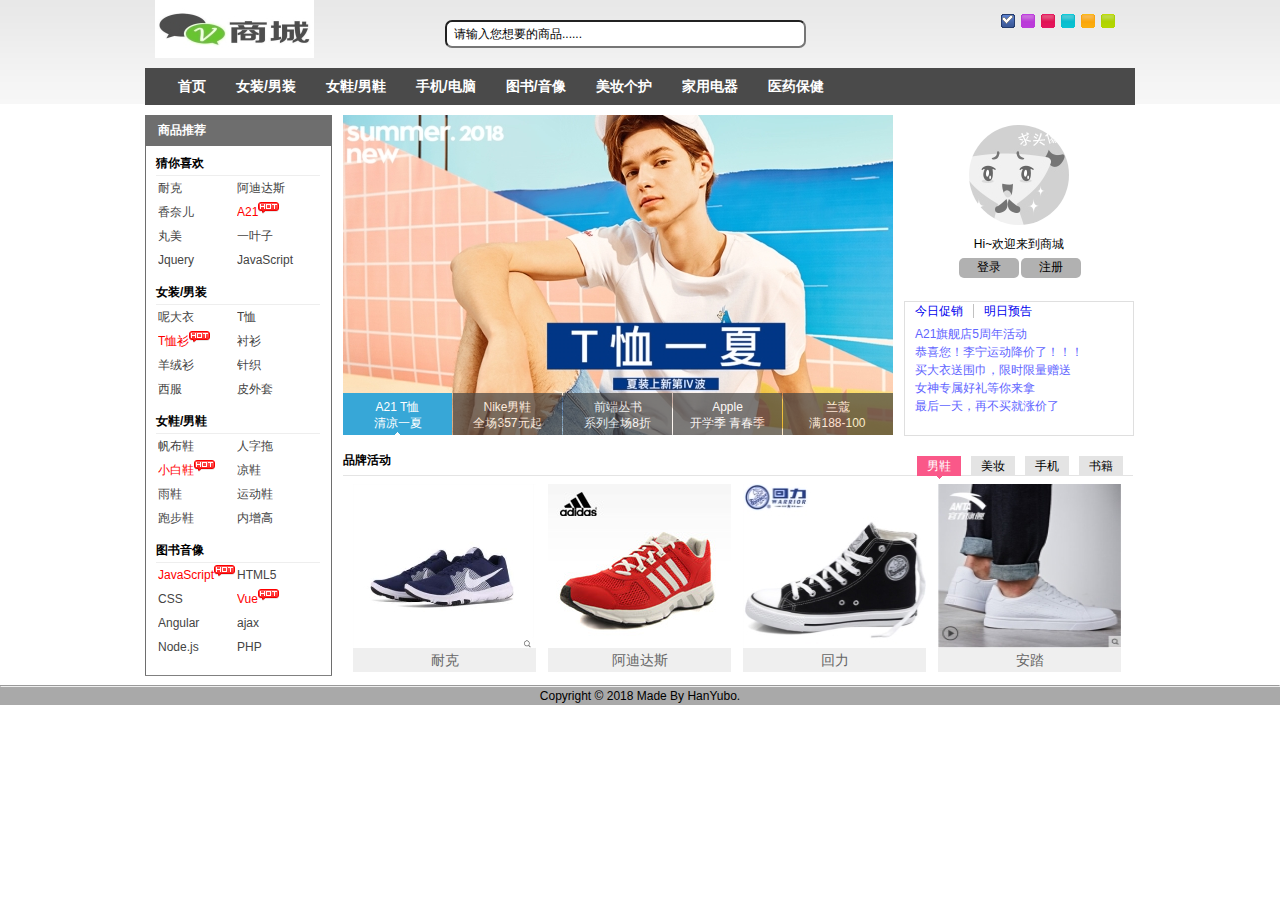
<file: Mall/index.html>
<!DOCTYPE html>
<html lang="en">
<head>
    <meta charset="UTF-8">
    <title>jeanShop购物网站</title>
    <link rel="stylesheet" href="styles/reset.css">
    <link rel="stylesheet" href="styles/main.css">
    <link rel="stylesheet" href="styles/skin/skin_0.css" type="text/css" id="skinFile" />
    <script src="scripts/jquery-1.11.1.js"></script>
    <script src="scripts/jquery.cookie.js" type="text/javascript"></script>
    <script>

    </script>

</head>
<body>
    <header>
        <div class="hSet">
            <!--定义头部，包含商城Logo,搜索框，页面肤色，导航栏-->
            <a href="index.html" class="logo"><img src="images/logo2.jpg" alt="Shop"></a>
            <div class="search"><input type="text" id="inputSearch" value="请输入您想要的商品......"></div>
            <ul id="skin" >
                <li id="skin_0" title="蓝色" class="selected">蓝色</li>
                <li id="skin_1" title="紫色">紫色</li>
                <li id="skin_2" title="红色">红色</li>
                <li id="skin_3" title="天蓝色">天蓝色</li>
                <li id="skin_4" title="橙色">橙色</li>
                <li id="skin_5" title="淡绿色">淡绿色</li>
            </ul>
            <nav>
                <ul class="nav">
                    <li><a href="#">首页</a></li>
                    <li><a href="#">女装/男装</a>
                        <div class="jnNav">
                            <div class="subitem">
                                <dl>
                                    <dt><a href="#">女装潮款：</a></dt>
                                    <dd>
                                        <em ><a href="#nogo">A21</a></em>
                                        <em ><a href="#nogo">衣品天成</a></em>
                                        <em ><a href="#nogo">唐狮</a></em>
                                        <em ><a href="#nogo">森马</a></em>
                                        <em ><a href="#nogo">真维斯</a></em>
                                        <em ><a href="#nogo">彪马</a></em>
                                        <em ><a href="#nogo">海澜之家</a></em>
                                        <em class="noborder"><a href="#nogo">利郎</a></em>
                                        <em ><a href="#nogo">美特斯邦威</a></em>
                                        <em ><a href="#nogo">波司登</a></em>
                                        <em ><a href="#nogo">雪中飞</a></em>
                                        <em ><a href="#nogo">贵人鸟</a></em>
                                        <em ><a href="#nogo">凡人优品</a></em>

                                    </dd>
                                </dl>
                                <dl>
                                    <dt><a href="#">女装运动：</a></dt>
                                    <dd>
                                        <em ><a href="#nogo">耐克</a></em>
                                        <em ><a href="#nogo">阿迪达斯</a></em>
                                        <em ><a href="#nogo">李宁</a></em>
                                        <em ><a href="#nogo">安踏</a></em>
                                        <em ><a href="#nogo">红双喜</a></em>
                                        <em ><a href="#nogo">匹克</a></em>
                                        <em ><a href="#nogo">奥康</a></em>
                                        <em ><a href="#nogo">骆驼</a></em>
                                        <em ><a href="#nogo">特步</a></em>
                                        <em ><a href="#nogo">乔丹</a></em>
                                    </dd>
                                </dl>
                            </div>
                            <div class="subitem">
                                <dl>
                                    <dt><a href="#">男装潮款：</a></dt>
                                    <dd>
                                        <em ><a href="#nogo">A21</a></em>
                                        <em ><a href="#nogo">衣品天成</a></em>
                                        <em ><a href="#nogo">唐狮</a></em>
                                        <em ><a href="#nogo">森马</a></em>
                                        <em ><a href="#nogo">真维斯</a></em>
                                        <em ><a href="#nogo">彪马</a></em>
                                        <em ><a href="#nogo">海澜之家</a></em>
                                        <em class="noborder"><a href="#nogo">利郎</a></em>
                                        <em ><a href="#nogo">美特斯邦威</a></em>
                                        <em ><a href="#nogo">波司登</a></em>
                                        <em ><a href="#nogo">雪中飞</a></em>
                                        <em ><a href="#nogo">贵人鸟</a></em>
                                        <em ><a href="#nogo">凡人优品</a></em>

                                    </dd>
                                </dl>
                                <dl>
                                    <dt><a href="#">男装运动：</a></dt>
                                    <dd>
                                        <em ><a href="#nogo">耐克</a></em>
                                        <em ><a href="#nogo">阿迪达斯</a></em>
                                        <em ><a href="#nogo">李宁</a></em>
                                        <em ><a href="#nogo">安踏</a></em>
                                        <em ><a href="#nogo">红双喜</a></em>
                                        <em ><a href="#nogo">匹克</a></em>
                                        <em ><a href="#nogo">奥康</a></em>
                                        <em ><a href="#nogo">骆驼</a></em>
                                        <em ><a href="#nogo">特步</a></em>
                                        <em ><a href="#nogo">乔丹</a></em>
                                    </dd>
                                </dl>
                            </div>
                        </div>
                    </li>
                    <li><a href="#">女鞋/男鞋</a>
                        <div class="jnNav">
                            <div class="subitem">
                                <dl>
                                    <dt><a href="#">品牌：</a></dt>
                                    <dd>
                                        <em ><a href="#nogo">耐克</a></em>
                                        <em ><a href="#nogo">阿迪达斯</a></em>
                                        <em ><a href="#nogo">匡威</a></em>
                                        <em ><a href="#nogo">特步</a></em>
                                        <em ><a href="#nogo">匹克</a></em>
                                        <em ><a href="#nogo">安踏</a></em>
                                        <em ><a href="#nogo">李宁</a></em>
                                        <em class="noborder"><a href="#nogo">红蜻蜓</a></em>
                                        <em ><a href="#nogo">回力</a></em>
                                        <em ><a href="#nogo">千百度</a></em>
                                        <em ><a href="#nogo">百思图</a></em>
                                        <em ><a href="#nogo">达芙妮</a></em>
                                        <em ><a href="#nogo">妙丽</a></em>
                                        <em ><a href="#nogo">利郎</a></em>
                                        <em ><a href="#nogo">凡人优品</a></em>
                                        <em ><a href="#nogo">足力健</a></em>
                                        <em ><a href="#nogo">乔丹</a></em>
                                        <em ><a href="#nogo">鸿星尔克</a></em>

                                    </dd>
                                </dl>
                            </div>
                        </div>
                    </li>
                    <li><a href="#">手机/电脑</a>
                        <div class="jnNav">
                            <div class="subitem">
                                <dl>
                                    <dt><a href="#">手机：</a></dt>
                                    <dd>
                                        <em ><a href="#nogo">苹果</a></em>
                                        <em ><a href="#nogo">三星</a></em>
                                        <em ><a href="#nogo">华为</a></em>
                                        <em ><a href="#nogo">小米</a></em>
                                        <em ><a href="#nogo">魅族</a></em>
                                        <em ><a href="#nogo">锤子</a></em>
                                        <em ><a href="#nogo">一加</a></em>
                                        <em class="noborder"><a href="#nogo">中兴</a></em>
                                        <em ><a href="#nogo">联想</a></em>
                                        <em ><a href="#nogo">金立</a></em>
                                        <em ><a href="#nogo">OPPO</a></em>
                                        <em ><a href="#nogo">vivo</a></em>
                                        <em ><a href="#nogo">努比亚</a></em>

                                    </dd>
                                </dl>
                                <dl>
                                    <dt><a href="#">电脑：</a></dt>
                                    <dd>
                                        <em ><a href="#nogo">苹果</a></em>
                                        <em ><a href="#nogo">三星</a></em>
                                        <em ><a href="#nogo">联想</a></em>
                                        <em ><a href="#nogo">小米</a></em>
                                        <em ><a href="#nogo">惠普</a></em>
                                        <em ><a href="#nogo">戴尔</a></em>
                                        <em ><a href="#nogo">雷神</a></em>
                                        <em class="noborder"><a href="#nogo">神州</a></em>
                                        <em ><a href="#nogo">acer</a></em>

                                    </dd>
                                </dl>
                            </div>
                        </div>
                    </li>
                    <li><a href="#">图书/音像</a>
                        <div class="jnNav">
                            <div class="subitem">
                                <dl>
                                    <dt><a href="#">图书：</a></dt>
                                    <dd>
                                        <em ><a href="#nogo">计算机</a></em>
                                        <em ><a href="#nogo">数学</a></em>
                                        <em ><a href="#nogo">金融</a></em>
                                        <em ><a href="#nogo">建筑</a></em>
                                        <em ><a href="#nogo">美术</a></em>
                                        <em ><a href="#nogo">音乐</a></em>
                                        <em ><a href="#nogo">医药</a></em>
                                        <em class="noborder"><a href="#nogo">化工</a></em>
                                        <em ><a href="#nogo">生物</a></em>
                                        <em ><a href="#nogo">高中</a></em>
                                        <em ><a href="#nogo">初中</a></em>
                                        <em ><a href="#nogo">小学</a></em>
                                        <em ><a href="#nogo">言情玄幻</a></em>
                                        <em ><a href="#nogo">中外名著</a></em>
                                        <em ><a href="#nogo">工具书</a></em>

                                    </dd>
                                </dl>
                                <dl>
                                    <dt><a href="#">音像：</a></dt>
                                    <dd>
                                        <em ><a href="#nogo">胎教音乐</a></em>
                                        <em ><a href="#nogo">经典影片</a></em>
                                        <em ><a href="#nogo">古典音乐</a></em>
                                        <em ><a href="#nogo">网络游戏</a></em>
                                        <em ><a href="#nogo">在线教育</a></em>
                                    </dd>
                                </dl>
                            </div>
                        </div>
                    </li>
                    <li><a href="#">美妆个护</a>
                        <div class="jnNav">
                            <div class="subitem">
                                <dl>
                                    <dt><a href="#">品牌推荐：</a></dt>
                                    <dd>
                                        <em ><a href="#nogo">自然堂</a></em>
                                        <em ><a href="#nogo">丸美</a></em>
                                        <em ><a href="#nogo">香奈儿</a></em>
                                        <em ><a href="#nogo">一叶子</a></em>
                                        <em ><a href="#nogo">雪花</a></em>
                                        <em ><a href="#nogo">Olay</a></em>
                                        <em ><a href="#nogo">雅诗兰黛</a></em>
                                        <em class="noborder"><a href="#nogo">兰蔻</a></em>
                                        <em ><a href="#nogo">温碧泉</a></em>
                                        <em ><a href="#nogo">欧莱雅</a></em>
                                        <em ><a href="#nogo">高夫</a></em>
                                        <em ><a href="#nogo">杰威尔</a></em>
                                        <em ><a href="#nogo">阿迪达斯</a></em>
                                    </dd>
                                </dl>
                                <dl>
                                    <dt><a href="#">面部护肤：</a></dt>
                                    <dd>
                                        <em ><a href="#nogo">补水保湿</a></em>
                                        <em ><a href="#nogo">卸妆洁面</a></em>
                                        <em ><a href="#nogo">眼霜</a></em>
                                        <em ><a href="#nogo">爽肤水</a></em>
                                        <em ><a href="#nogo">面膜</a></em>
                                        <em ><a href="#nogo">精华</a></em>
                                        <em ><a href="#nogo">防晒</a></em>
                                        <em ><a href="#nogo">套装</a></em>
                                    </dd>
                                    <dt><a href="#">身体护理：</a></dt>
                                    <dd>
                                        <em ><a href="#nogo">补水保湿</a></em>
                                        <em ><a href="#nogo">沐浴</a></em>
                                        <em ><a href="#nogo">润肤</a></em>
                                        <em ><a href="#nogo">爽肤水</a></em>
                                        <em ><a href="#nogo">精油</a></em>
                                        <em ><a href="#nogo">颈部</a></em>
                                        <em ><a href="#nogo">手足</a></em>
                                        <em ><a href="#nogo">套装</a></em>
                                    </dd>
                                </dl>
                            </div>
                        </div>
                    </li>
                    <li><a href="#">家用电器</a>
                        <div class="jnNav">
                            <div class="subitem">
                                <dl>
                                    <dt><a href="#">品牌推荐：</a></dt>
                                    <dd>
                                        <em ><a href="#nogo">海尔</a></em>
                                        <em ><a href="#nogo">格力</a></em>
                                        <em ><a href="#nogo">TCL</a></em>
                                        <em ><a href="#nogo">松下</a></em>
                                        <em ><a href="#nogo">小米</a></em>
                                        <em ><a href="#nogo">海康</a></em>
                                        <em ><a href="#nogo">奥克斯</a></em>
                                        <em ><a href="#nogo">志高</a></em>
                                    </dd>
                                </dl>
                                <dl>
                                    <dt><a href="#">大家电：</a></dt>
                                    <dd>
                                        <em ><a href="#nogo">电视</a></em>
                                        <em ><a href="#nogo">冰箱</a></em>
                                        <em ><a href="#nogo">洗衣机</a></em>
                                        <em ><a href="#nogo">空调</a></em>
                                        <em ><a href="#nogo">油烟机</a></em>

                                    </dd>
                                    <dt><a href="#">小家电：</a></dt>
                                    <dd>
                                        <em ><a href="#nogo">微波炉</a></em>
                                        <em ><a href="#nogo">电磁炉</a></em>
                                        <em ><a href="#nogo">吹风机</a></em>
                                        <em ><a href="#nogo">热水器</a></em>
                                        <em ><a href="#nogo">压力锅</a></em>
                                        <em ><a href="#nogo">烤箱</a></em>
                                        <em ><a href="#nogo">电饼铛</a></em>
                                        <em ><a href="#nogo">吸尘器</a></em>
                                    </dd>
                                </dl>
                            </div>
                        </div>
                    </li>
                    <li><a href="#">医药保健</a>
                        <div class="jnNav">
                            <div class="subitem">
                                <dl>
                                    <dt><a href="#">疾病种类：</a></dt>
                                    <dd>
                                        <em ><a href="#nogo">感冒</a></em>
                                        <em ><a href="#nogo">发烧</a></em>
                                        <em ><a href="#nogo">流鼻涕</a></em>
                                        <em ><a href="#nogo">头痛</a></em>
                                        <em ><a href="#nogo">伤风</a></em>
                                        <em ><a href="#nogo">高血压</a></em>
                                        <em ><a href="#nogo">糖尿病</a></em>
                                        <em ><a href="#nogo">儿科疾病</a></em>
                                        <em ><a href="#nogo">妇科</a></em>
                                        <em ><a href="#nogo">泌尿科</a></em>
                                    </dd>
                                </dl>
                                <dl>
                                    <dt><a href="#">医药分类：</a></dt>
                                    <dd>
                                        <em ><a href="#nogo">补钙补锌</a></em>
                                        <em ><a href="#nogo">维生素</a></em>
                                        <em ><a href="#nogo">胶原带白</a></em>
                                        <em ><a href="#nogo">益生菌</a></em>
                                        <em ><a href="#nogo">阿胶</a></em>
                                        <em ><a href="#nogo">计生情趣</a></em>
                                        <em ><a href="#nogo">中草药</a></em>

                                    </dd>
                                    <dt><a href="#">旗舰店：</a></dt>
                                    <dd>
                                        <em ><a href="#nogo">康爱多大药房</a></em>
                                        <em ><a href="#nogo">恒生大药房</a></em>
                                        <em ><a href="#nogo">扁鹊大药房</a></em>
                                        <em ><a href="#nogo">众生大药房</a></em>
                                        <em ><a href="#nogo">亲民大药房</a></em>
                                        <em ><a href="#nogo">康生大药房</a></em>
                                        <em ><a href="#nogo">健康大药房</a></em>
                                        <em ><a href="#nogo">四季春大药房</a></em>
                                    </dd>
                                </dl>
                            </div>
                        </div>
                    </li>
                </ul>
            </nav>
            <!-- 导航 end -->
        </div>
    </header>
    <div id="content">
        <div class="janeShop">
            <!--侧边栏 start-->
            <aside id="category">
                <h2 title="商品分类">商品推荐</h2>
                <div class="Info">
                    <h3>猜你喜欢</h3>
                    <ul>
                        <li><a href="#nogo" >耐克</a></li>
                        <li><a href="#nogo" >阿迪达斯</a></li>
                        <li><a href="#nogo" >香奈儿</a></li>
                        <li><a href="#nogo" class="promotion">A21</a></li>
                        <li><a href="#nogo" >丸美</a></li>
                        <li><a href="#nogo" >一叶子</a></li>
                        <li><a href="#nogo" >Jquery</a></li>
                        <li><a href="#nogo" >JavaScript</a></li>
                    </ul>
                    <br class="clear" />
                    <h3>女装/男装</h3>
                    <ul>
                        <li><a href="#nogo" >呢大衣</a></li>
                        <li><a href="#nogo" >T恤</a></li>
                        <li><a href="#nogo" class="promotion">T恤衫</a></li>
                        <li><a href="#nogo" >衬衫</a></li>
                        <li><a href="#nogo" >羊绒衫</a></li>
                        <li><a href="#nogo" >针织</a></li>
                        <li><a href="#nogo" >西服</a></li>
                        <li><a href="#nogo" >皮外套</a></li>
                    </ul>
                    <br class="clear" />
                    <h3>女鞋/男鞋</h3>
                    <ul>
                        <li><a href="#nogo" >帆布鞋</a></li>
                        <li><a href="#nogo" >人字拖</a></li>
                        <li><a href="#nogo" class="promotion">小白鞋</a></li>
                        <li><a href="#nogo" >凉鞋</a></li>
                        <li><a href="#nogo" >雨鞋</a></li>
                        <li><a href="#nogo" >运动鞋</a></li>
                        <li><a href="#nogo" >跑步鞋</a></li>
                        <li><a href="#nogo" >内增高</a></li>
                    </ul>
                    <br class="clear" />
                    <h3>图书音像</h3>
                    <ul>
                        <li><a href="#nogo" class="promotion" >JavaScript</a></li>
                        <li><a href="#nogo" >HTML5</a></li>
                        <li><a href="#nogo" >CSS</a></li>
                        <li><a href="#nogo"  class="promotion">Vue</a></li>
                        <li><a href="#nogo" >Angular</a></li>
                        <li><a href="#nogo" >ajax</a></li>
                        <li><a href="#nogo" >Node.js</a></li>
                        <li><a href="#nogo" >PHP</a></li>
                    </ul>
                    <br class="clear" />
                </div>
            </aside>
            <!--侧边栏 end-->
            <!-- 大屏广告 start -->
            <div id="imageSlide">
                <a href="#nogo" id="Img">
                    <img src="images/ads/1.jpg" alt="A21 T恤夏装"/>
                    <img src="images/ads/2.jpg" alt="Nike新款男鞋"/>
                    <img src="images/ads/3.jpg" alt="前端开发系列丛书"/>
                    <img src="images/ads/4.jpg" alt="Appl开学季 青春季"/>
                    <img src="images/ads/5.jpg" alt="兰蔻满188-100"/>
                </a>
                <div>
                    <a href="###1"><em>A21 T恤</em><em>清凉一夏</em></a>
                    <a href="###2"><em>Nike男鞋</em><em>全场357元起</em></a>
                    <a href="###3"><em>前端丛书</em><em>系列全场8折</em></a>
                    <a href="###4"><em>Apple</em><em>开学季 青春季</em></a>
                    <a href="###5" class="last"><em>兰蔻</em><em>满188-100</em></a>
                </div>
            </div>
            <!-- 大屏广告 end -->

            <!-- 最新动态 start -->
            <div id="right" >
                <div id="login">
                     <img src="images/no_login.jpg" alt="">
                    <p>Hi~欢迎来到商城</p>
                    <ul>
                        <li><a href="login.html" class="JS_css3">登录</a></li>
                        <li><a href="#nogo" class="JS_css3">注册</a></li>
                    </ul>
                </div>
                <div id="NoticeInfo">
                    <div id="notice">
                        <div class="content"><a href="#" class="a_1">今日促销</a><a href="#" class="a_2">明日预告</a></div>
                        <div class="container">
                            <div class="switch_1">
                                <ul>
                                    <li><a href="###1" class="tooltip" title="A21旗舰店5周年活动">A21旗舰店5周年活动</a></li>
                                    <li><a href="###2" class="tooltip" title="恭喜您！李宁运动鞋降价了！！！">恭喜您！李宁运动降价了！！！</a></li>
                                    <li><a href="###3" class="tooltip" title="买大衣送围巾，限量赠送，送完为止">买大衣送围巾，限时限量赠送</a></li>
                                    <li><a href="###4" class="tooltip" title="女神专属好礼等你来拿">女神专属好礼等你来拿</a></li>
                                    <li><a href="###5" class="tooltip" title="最后一天，再不买就涨价了">最后一天，再不买就涨价了</a></li>
                                </ul>
                            </div>
                            <div class="switch_2">
                                <ul>
                                    <li><a href="###1" class="tooltip" title="米粉节">买手机送米粉卡，还有百元优惠券</a></li>
                                    <li><a href="###2" class="tooltip" title="恭喜您！安踏运动鞋降价了！！！">恭喜您！安踏运动鞋降价了！！！</a></li>
                                    <li><a href="###3" class="tooltip" title="兰蔻满188-100">兰蔻满188-100，仅此一天</a></li>
                                    <li><a href="###4" class="tooltip" title="女神专属好礼等你来拿">女神专属好礼等你来拿</a></li>
                                    <li><a href="###5" class="tooltip" title="最后一天，再不买就涨价了">最后一天，再不买就涨价了</a></li>
                                </ul>
                            </div>
                        </div>
                    </div>

                    <br class="clear" />
                </div>
            </div>
            <!-- 最新动态 end -->

            <!--品牌活动-->
            <div id="jnBrand">
                <div id="jnBrandTab">
                    <h2 title="品牌活动">品牌活动</h2>
                    <ul>
                        <li><a title="运动" href="#nogo">男鞋</a></li>
                        <li><a title="女鞋" href="#nogo">美妆</a></li>
                        <li><a title="男鞋" href="#nogo">手机</a></li>
                        <li><a title="Applife" href="#nogo">书籍</a></li>
                    </ul>
                </div>
                <div id="jnBrandContent">
                    <div id="jnBrandList">
                        <ul>
                            <li>
                                <a href="###1" class="JS_live"><img alt="耐克" src="images/upload/01.jpg" /></a>
                                <span><a href="###1">耐克</a></span>
                            </li>
                            <li>
                                <a href="###2" class="JS_live"><img alt="阿迪达斯" src="images/upload/02.jpg" /></a>
                                <span><a href="###2">阿迪达斯</a></span>
                            </li>
                            <li>
                                <a href="###3" class="JS_live"><img alt="回力" src="images/upload/03.jpg" /></a>
                                <span><a href="###3">回力</a></span>
                            </li>
                            <li>
                                <a href="###4" class="JS_live"><img alt="安踏" src="images/upload/04.jpg" /></a>
                                <span><a href="###4">安踏</a></span>
                            </li>
                            <li>
                                <a href="###2" class="JS_live"><img alt="一叶子面膜" src="images/upload/06.jpg" /></a>
                                <span><a href="###2">一叶子</a></span>
                            </li>
                            <li>
                                <a href="###3" class="JS_live"><img alt="雅诗兰黛" src="images/upload/07.gif" /></a>
                                <span><a href="###3">雅诗兰黛</a></span>
                            </li>
                            <li>
                                <a href="###4" class="JS_live"><img alt="兰蔻" src="images/upload/08.jpg" /></a>
                                <span><a href="###4">兰蔻</a></span>
                            </li>
                            <li>
                                <a href="###1" class="JS_live"><img alt="OLAY" src="images/upload/09.jpg" /></a>
                                <span><a href="###1">OLAY</a></span>
                            </li>

                            <li>
                                <a href="###2" class="JS_live"><img alt="iPhone" src="images/upload/11.gif" /></a>
                                <span><a href="###2">iPhone</a></span>
                            </li>
                            <li>
                                <a href="###1" class="JS_live"><img alt="小米" src="images/upload/12.gif" /></a>
                                <span><a href="###1">小米</a></span>
                            </li>
                            <li>
                                <a href="###3" class="JS_live"><img alt="三星" src="images/upload/13.jpg" /></a>
                                <span><a href="###3">三星</a></span>
                            </li>
                            <li>
                                <a href="###4" class="JS_live"><img alt="华为" src="images/upload/14.jpg" /></a>
                                <span><a href="###4">华为</a></span>
                            </li>
                            <li>
                                <a href="###1" class="JS_live"><img alt="解忧杂货铺" src="images/upload/15.jpg" /></a>
                                <span><a href="###1">解忧杂货铺</a></span>
                            </li>
                            <li>
                                <a href="###2" class="JS_live"><img alt="小王子" src="images/upload/16.jpg" /></a>
                                <span><a href="###2">小王子</a></span>
                            </li>
                            <li>
                                <a href="###3" class="JS_live"><img alt="摆渡人" src="images/upload/17.jpg" /></a>
                                <span><a href="###3">摆渡人</a></span>
                            </li>
                            <li>
                                <a href="###4" class="JS_live"><img alt="Vue" src="images/upload/18.jpg" /></a>
                                <span><a href="###4">vue</a></span>
                            </li>
                        </ul>
                    </div>
                </div>
            </div>

        </div>
    </div>
    <hr>
    <footer id="footer">Copyright &copy; 2018 Made By HanYubo.</footer>
    <!--input框设计-->
    <script src="scripts/input.js"></script>
    <!--换肤-->
    <script src="scripts/changeSkin.js"></script>
    <!--显示隐藏的导航栏信息-->
    <script src="scripts/nav.js"></script>
    <!--热卖图标显示-->
    <script src="scripts/hot.js"></script>
    <!--图片滑动-->
    <script src="scripts/imgSlide.js"></script>
    <!--消息提示-->
    <script src="scripts/noticeSwitch.js"></script>
    <!--下面滑动栏-->
    <script src="scripts/brandSlide.js"></script>
</body>
</html>
</file>
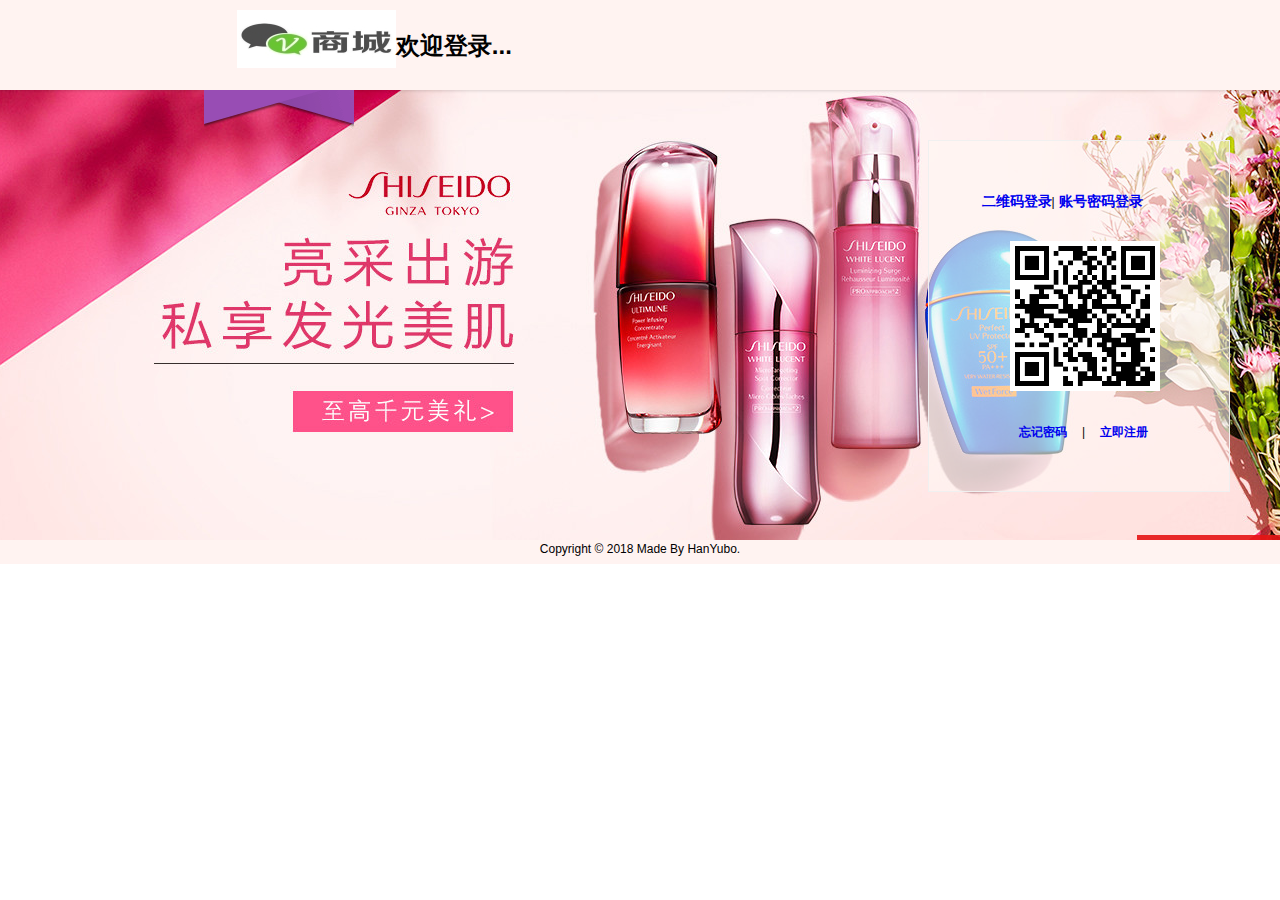
<file: Mall/login.html>
<!DOCTYPE html>
<html lang="en">
<head>
    <meta charset="UTF-8">
    <title>登录界面</title>
    <link rel="stylesheet" href="./styles/reset.css">
    <script src="scripts/jquery-1.11.1.js"></script>
    <link rel="stylesheet" href="styles/login.css">
</head>

<body>
        <header><a href="index.html" class="logo"><img src="images/logo2.jpg" alt="Shop"></a>
            <br>
            <strong>欢迎登录...</strong>
        </header>
        <article>
            <div id="login">
                <div id="switch">
                <a href="#" id="QR_cord">二维码登录</a>|<a href="#" id="normal"> 账号密码登录</a>
                </div>
                <div id="mid">
                    <img src="images/二维码.png" alt="">
                    <form action="#">
                        <div class="Info">
                            <label for="account">账号：</label>
                            <input type="text" id="account" placeholder="手机号/用户名" required>
                        </div>
                        <div class="Info">
                            <label for="password">密码：</label>
                            <input type="password" id="password" placeholder="密码" required>
                        </div>
                        <div class="btn">
                        <input type="reset" value="重置" >
                        <input type="submit" value="提交">
                        </div>
                    </form>
                </div>
                <div id="last">
                    <a href="#">忘记密码</a>|<a href="register.html">立即注册</a>
                </div>
            </div>
        </article>
        <footer id="footer">Copyright &copy; 2018 Made By HanYubo.</footer>
        <script src="scripts/loginStyle.js"></script>
        <script src="scripts/loginInput.js"></script>
</body>
</html>
</file>
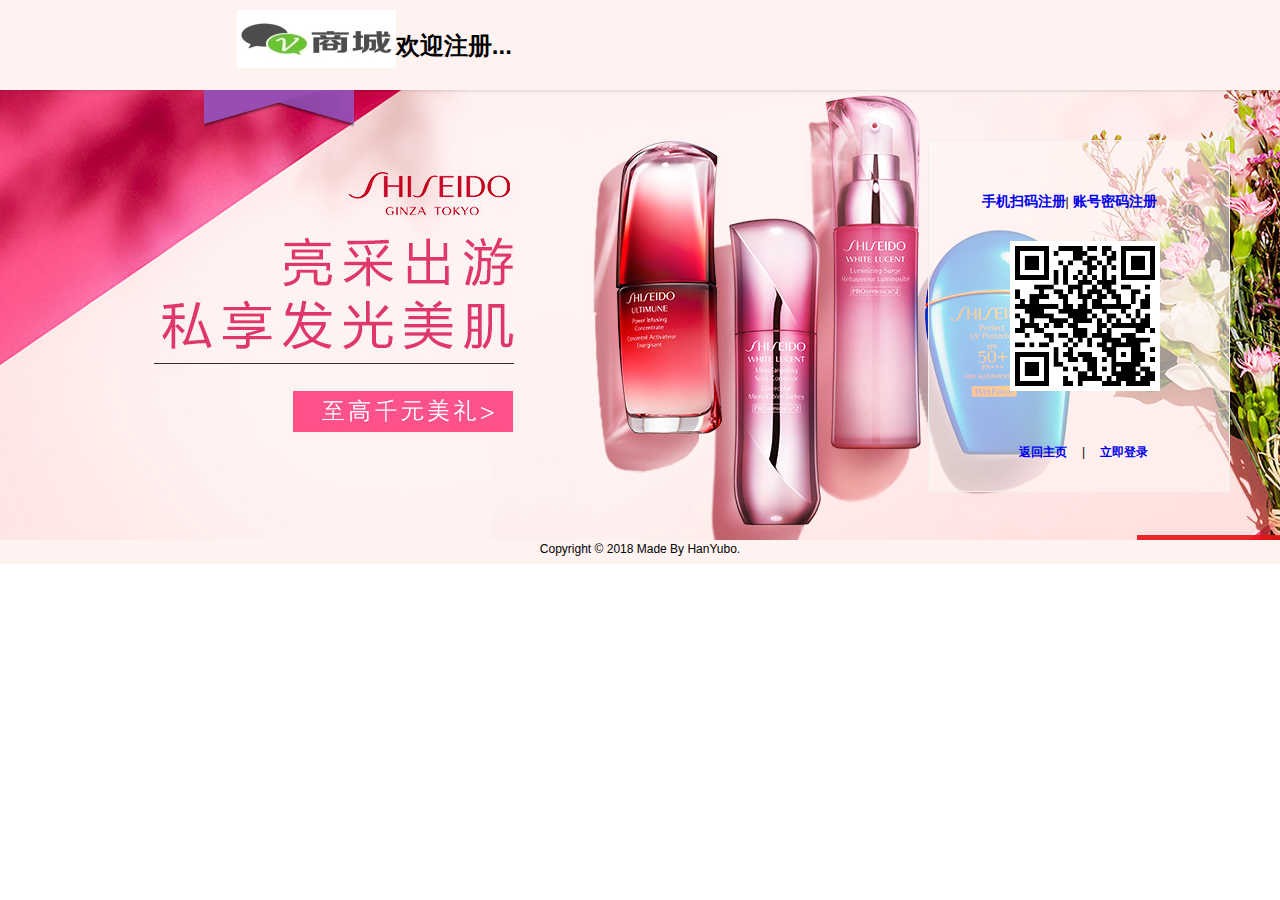
<file: Mall/register.html>
<!DOCTYPE html>
<html lang="en">
<head>
    <meta charset="UTF-8">
    <title>注册界面</title>
    <link rel="stylesheet" href="./styles/reset.css">
    <script src="scripts/jquery-1.11.1.js"></script>
    <link rel="stylesheet" href="styles/register.css">
</head>

<body>
<header><a href="index.html" class="logo"><img src="images/logo2.jpg" alt="Shop"></a>
    <br>
    <strong>欢迎注册...</strong>
</header>
<article>
    <div id="login">
        <div id="switch">
            <a href="#" id="QR_cord">手机扫码注册</a>|<a href="#" id="normal"> 账号密码注册</a>
        </div>
        <div id="mid">
            <img src="images/二维码.png" alt="">
            <form action="#">
                <div class="Info">
                    <label for="account">账号：</label>
                    <input type="text" id="account" placeholder="用户名/手机号" required>
                </div>
                <div class="Info">
                    <label for="password">密码：</label>
                    <input type="password" id="password" placeholder="密码" required>
                </div>
                <div class="Info">
                    <label for="email">邮箱：</label>
                    <input type="email" id="email" placeholder="邮箱" required>
                </div>
                <div class="btn">
                    <input type="reset" value="重置" >
                    <input type="submit" value="注册">
                </div>
            </form>
        </div>
        <div id="last">
            <a href="index.html">返回主页</a>|<a href="login.html">立即登录</a>
        </div>
    </div>
</article>
<footer id="footer">Copyright &copy; 2018 Made By HanYubo.</footer>
<script src="scripts/loginStyle.js"></script>
<script src="scripts/loginInput.js"></script>
</body>
</html>
</file>
<file: Mall/styles/main.css>
/*定义页眉的背景和高度*/
header{
    background: url("../images/headerbg.png") repeat-x scroll 0 0 #ffffff;
    height: 105px;
}
/*定义页眉的宽高，相对定位，居中*/
header .hSet{
    position: relative;
    height: 105px;
    width:990px;
    margin: 0 auto;
    z-index: 100;
}
/*设置logo*/
header .logo{
    float: left;
    margin-left: 10px;
    color: #080e6a;
    line-height: 80px;
}
/*设置搜索框*/
header .search{
    position: absolute;
    left: 300px;
    top: 20px;
}
#inputSearch{
    width: 350px;
    height: 2em;
    border-radius: 7px;
    padding-left: 7px;
}
#inputSearch.focus{
    border:#00A5FF;


}
/*设置导航栏颜色*/
#skin{
    float: right;
    margin: 10px;
    padding: 4px;
    width: 120px;

}
#skin li{
    display: block;
    float: left;
    width: 15px;
    height: 15px;
    text-indent: -9999px;
    margin-right: 5px;
    overflow: hidden;
    cursor: pointer;
    background-image: url("../images/theme.gif");
}
/*这里的背景图片是平铺整个页面的 15px,图像整体向右移动15px，这时候紫色框刚好到来*/
#skin_0 { background-position:0 0; }
#skin_1 { background-position:15px 0; }
#skin_2 { background-position:35px 0; }
#skin_3 { background-position:55px 0; }
#skin_4 { background-position:75px 0; }
#skin_5 { background-position:95px 0; }
/*对应上面X的位置只要将他的y轴移动15个像素，背景就会有加号*/
#skin_0.selected { background-position:0 15px; }
#skin_1.selected { background-position:15px 15px; }
#skin_2.selected { background-position:35px 15px; }
#skin_3.selected { background-position:55px 15px; }
#skin_4.selected { background-position:75px 15px; }
#skin_5.selected { background-position:95px 15px; }
/*确定导航栏的宽高位置，背景色*/
nav{
    position:absolute;
    top: 68px;
    height: 37px;
    line-height: 37px;
    width: 990px;
    z-index: 100;
    background-color: #44AA44;

}
/*导航栏 设置ul浮动，li浮动来清除浮动*/
nav ul{
    display: inline;
    float: left;
    margin-left: 25px;
}
nav .nav li{
    float: left;
    display: inline;
    margin-right: 14px;
    position: relative;
    z-index: 100;
}
/*将a转为块设置padding*/
.nav li a{
    display: block;
    padding: 0 8px;
    font-weight: bold;
    font-size: 14px;
    color: white;
}
.nav li a:hover{
  opacity: 0.8;
}
/*定义二级菜单,设置背景，边框宽度*/
.jnNav{
    background-color: white;
    border: 1px solid #B1B1B1;
    overflow: hidden;
    width: 474px;
    z-index: 1000;
    top: 37px;
    position: absolute;
    display: none;
}
.subitem{
    float: left;
    height: auto !important;
    min-height: 100px;
    padding: 10px 12px;
    width: 450px;
}
.subitem dl{
    border-top: 1px dashed #c4c4c4;
    overflow: hidden;
    padding: 8px 0;
    float: left;
    border-top-style: none;
    padding-top: 0;
}
.subitem dt{
    float: left;
    font-weight: bold;
    line-height: 16px;
    padding: 4px 3px;
    width: 80px;
    text-align: center;
}
.subitem dt a{
    color: black;
    font-size: 12px;
    font-weight: bold;
    text-decoration: none;
}
.subitem dd{
    float: left;
    overflow: hidden;
    width: 364px;
}
.subitem em {
    border-right: 1px solid #CCCCCC;
    float: left;
    font-style: normal;
    height: 14px;
    line-height: 14px;
    margin: 5px 0;
    padding: 0 8px;
}
.subitem em a{
    color: #666666;
    white-space: nowrap;
    font-size:12px;
    font-weight:normal;
    padding:0;
}
.subitem em a:hover{
    color: #44AA44;
}
/*主体内容设计*/
#content{
    clear: left;
    margin: 0 auto;
    position: relative;
    width: 990px;
}
.janeShop{
    height: 560px;
    overflow: hidden;
    padding: 10px 0;
}
/*左侧边栏设计*/
#category{
    float: left;
    height: 560px;
    margin: 0 11px 0 0;
    overflow: hidden;
    width: 187px;
    border-bottom: 1px solid gray;
}
#category h2{
    height:30px;
    line-height:30px;
    color:#ffff;
    font-size:12px;
    text-indent:13px;
    background-color:#6E6E6E;
}
/*设置每个具体分类的容器*/
.Info{
    border: 1px solid #6E6E6E;
    height: 524px;
    overflow: hidden;
    padding: 5px 10px 0;
    width: 165px;
}
/*设置分类副标题*/
.Info h3 {
    border-bottom: 1px solid #EEEEEE;
    height: 24px;
    line-height:24px;
    width: 164px;
}
/*设置商品分类的*/
.Info ul {
    float: left;
    padding: 0 2px 8px;
}
/*设置商品分类的将他们转成内联元素*/
.Info li {
    color: #AEADAE;
    float: left;
    height: 24px;
    line-height: 24px;
    width: 79px;
    overflow: hidden;
    position:relative;
}
.Info li a{
    color: #444444;
}
.Info li a:hover{
    color: #008CD7;
    text-decoration: none;
}
.Info li a.promotion{
    color:red;
}
.Info  li .hot {
    background: url("../images/hot.gif") no-repeat scroll 0 0 transparent;
    height: 16px;
    position: absolute;
    top: 0;
    width: 21px;
}
/* 大屏广告 */
#imageSlide {
    float: left;
    position: relative;
    width: 550px;
    height: 320px;
    margin: 0 11px 0 0;
    overflow: hidden;
}
#imageSlide img {
    position: absolute;
    left: 0;
    top: 0;
}
/*图片底下小方框容器*/
#imageSlide div {
    position: absolute;
    bottom: 0;
    overflow: hidden;
    float: left;
}
#imageSlide div a {
    background-color: #444444;
    color: #FFFFFF;
    display: inline-block;
    float: left;
    height: 32px;
    width: 79px;
    margin-right: 1px;
    padding: 5px 15px;
    text-align: center;
    overflow: hidden;
}
#imageSlide div a:hover {
    text-decoration: none;
}
#imageSlide div a em {
    cursor: pointer;
    display: block;
    height: 16px;
    overflow: hidden;
    width: 79px;
}
#imageSlide .last {
    margin: 0;
    width: 80px;
}
#imageSlide a.backGround {
    background: url("../images/adindex.gif") no-repeat center 39px #37A7D7;
    color: #FFFFFF;
}
/*右侧栏*/
#right{
    float: left;
    height: 321px;
    overflow: hidden;
    width: 230px;
}
#login {
    float: left;
    height: 176px;
    width: 230px;
    margin-bottom: 10px;
    overflow: hidden;
}
#login img{
    display: block;
    margin: 10px auto;
    border-radius: 50px;
}
#login ul,p{
    text-align: center;
}
#login ul{
    padding-left: 55px;
}
#login li{
   float: left;
}
#login li a{
    color: black;
    display: block;
    padding: 0 5px;
    width: 50px;
    height: 20px;
    text-decoration: none;
    background: #B1B1B1;
    margin-top: 5px;
    margin-right:2px;
    border-radius: 5px;
}
#login li a:hover{
    background: #FA5889;
}
#NoticeInfo {
    float: left;
    border: 1px solid #DFDFDF;
    height: 133px;
    overflow: hidden;
    width: 228px;
}
#notice a{
    padding-left: 10px;
}
.container{
    float: left;
    width:500px;
    height: auto;

}
.content a:first-child{
    border-right: 1px solid #c1c1c1;
    padding-right: 10px;
}
.content a:hover{
    color: #FA5889;
}
.switch_1{
    width: 220px;
     margin-top: 5px;
     padding-right:25px;
     float: left;
    display: none;

 }
.switch_2{
    margin-top: 5px;
    padding-right:25px;
    float: left;
    display: none;
    width: 220px;

}
.switch_1 a{
    color: #5f65ff;
}
.switch_1 a:hover{
    color: #FA5889;
}
.switch_2 a{
    color: #5f65ff;
}
.switch_2 a:hover{
    color: #FA5889;
}



/* 品牌活动 */
#jnBrand {
    float: left;
    height: 230px;
    margin: 10px 0 0;
    width: 790px;
}
#jnBrandTab {
    border-bottom: 1px solid #E4E4E4;
    height: 29px;
    position: relative;
    width: 790px;
    float: left;
}
#jnBrandTab h2 {
    height: 29px;
    line-height: 29px;
    left: 0;
    position: absolute;
    width: 100px;
}
#jnBrandTab ul {
    position: absolute;
    right: 0;
    top: 10px;
}
#jnBrandTab li {
    float: left;
    margin: 0 10px 0 0;
}
#jnBrandTab li a {
    background-color: #E4E4E4;
    color: #000000;
    display: inline-block;
    height: 20px;
    line-height: 20px;
    padding: 0 10px;
}
.tab {
    background: url("../images/chos.gif") no-repeat scroll 50% bottom transparent;
    padding-bottom: 3px;
}
#jnBrandTab .tab a {
    background-color: #FA5889;
    color: #FFFFFF;
}
/*设置显示窗口大小*/
#jnBrandContent {
    float: left;
    height: 188px;
    overflow: hidden;
    margin: 8px 5px;
    width: 785px;
    position: relative;
}
/*装载图片的容器*/
#jnBrandList {
    position: absolute;
    left: 0;
    top: 0;
    width: 3200px;

}
#jnBrandContent li {
    float: left;
    height: 188px;
    overflow: hidden;
    padding: 0 5px;
    position: relative;
    width: 185px;
}
#jnBrandContent li img {
    left: 5px;
    position: absolute;
    top: 0;

}
#jnBrandContent li span {
    background-color: #EFEFEF;
    bottom: 0;
    color: #666666;
    display: inline-block;
    font-size: 14px;
    height: 24px;
    line-height: 24px;
    overflow: hidden;
    position: absolute;
    text-align: center;
    width: 183px;
}
#jnBrandContent li a {
    color:#666666;
}
#jnBrandContent li a:hover{
    color: #008CD7;
    text-decoration: none;
    opacity: 0.5;
}
footer{
    text-align: center;
    font-size: 1em;
    background: darkgrey;
}
</file>
<file: Mall/styles/skin/skin_0.css>
nav{
    background-color: #4A4A4A;
}
#category h2 {
    background-color: #6E6E6E;
}
</file>
<file: Mall/styles/login.css>
header{
    width: 90%;
    height:70px;
    padding: 10px 5%;
    background: #fff3f1;
}
header strong{
    font-size: 2em;
}
article{
    width: 100%;
    height: 450px;
    background-image: url("../images/background.png");
    position: relative;
}
#login{
    width: 300px;
    height: 350px;
    border: 1px solid #f0f0f0;
    float: right;
    position: absolute;
    top: 50px;
    right: 50px;
    background: rgba(255, 247, 244, 0.6);
    overflow: hidden;
}
#switch{
    width: 195px;
    height: 1.2em;
    position: absolute;
    top: 50px;
    transform: translateX(-50%);
    left: 50%;

}
#login #switch a{
    font-size: 1.2em;
    text-decoration: none;
    font-weight: bold;
}
#login #switch a:hover{
    color: #E44072;
    /*color: white;*/
    background: #e2e2e2;
}
#login #mid{
    width:180%;
    height: 150px;
    position: absolute;
    transform: translateY(-50%);
    top: 50%;

}
img{
    float: left;
    padding-left:15% ;

}
#login form{
    float:left;
    display: none;

}
#login .Info{
    color: #640b83;
    font-size: 1.2em;
    font-weight: bold;
    margin: 20px 20px;

}
.Info input{
    color: #640b83;
    height: 1.5em;
    width: 200px;
    border-radius: 8px;
    outline: none;
    padding-left: 8px;
}
.btn{
    float: right;
    width: 200px;
    height:30px ;
    margin: 0 auto;
}
.btn input{
    width: 50px;
    height: 30px;
    border-radius: 25px;
    box-shadow: 0 0 5px ghostwhite;
    background: white;
    color: #640b83;
    outline: none;

}
.btn input:hover{
    background: #ffe5e6;
}
#last {
    position: absolute;
    bottom: 50px;
    padding-left: 25%;
}
#last a{
    margin: 0 15px;
    font-weight: bold;

}

footer{
    text-align: center;
    height: 2em;
    background: #fff3f1;
}
.focus{
    border: 1px solid blueviolet;
}
</file>
<file: Mall/styles/register.css>
header{
    width: 90%;
    height:70px;
    padding: 10px 5%;
    background: #fff3f1;
}
header strong{
    font-size: 2em;
}
article{
    width: 100%;
    height: 450px;
    background-image: url("../images/background.png");
    position: relative;
}
#login{
    width: 300px;
    height: 350px;
    border: 1px solid #f0f0f0;
    float: right;
    position: absolute;
    top: 50px;
    right: 50px;
    background: rgba(255, 247, 244, 0.6);
    overflow: hidden;
}
#switch{
    width: 195px;
    height: 1.2em;
    position: absolute;
    top: 50px;
    transform: translateX(-50%);
    left: 50%;

}
#login #switch a{
    font-size: 1.2em;
    text-decoration: none;
    font-weight: bold;
}
#login #switch a:hover{
    color: #E44072;
    /*color: white;*/
    background: #e2e2e2;
}
#login #mid{
    width:180%;
    height: 150px;
    position: absolute;
    transform: translateY(-50%);
    top: 50%;

}
img{
    float: left;
    padding-left:15% ;

}
#login form{
    float:left;
    display: none;

}
#login .Info{
    color: #640b83;
    font-size: 1.2em;
    font-weight: bold;
    margin: 20px 20px;

}
.Info input{
    color: #640b83;
    height: 1.5em;
    width: 200px;
    border-radius: 8px;
    outline: none;
    padding-left: 8px;
}
.btn{
    float: right;
    width: 200px;
    height:30px ;
    margin: 0 auto;
}
.btn input{
    width: 50px;
    height: 30px;
    border-radius: 25px;
    box-shadow: 0 0 5px ghostwhite;
    background: white;
    color: #640b83;
    outline: none;

}
.btn input:hover{
    background: #ffe5e6;
}
#last {
    position: absolute;
    bottom: 30px;
    padding-left: 25%;
}
#last a{
    margin: 0 15px;
    font-weight: bold;

}

footer{
    text-align: center;
    height: 2em;
    background: #fff3f1;
}
.focus{
    border: 1px solid blueviolet;
}
</file>
